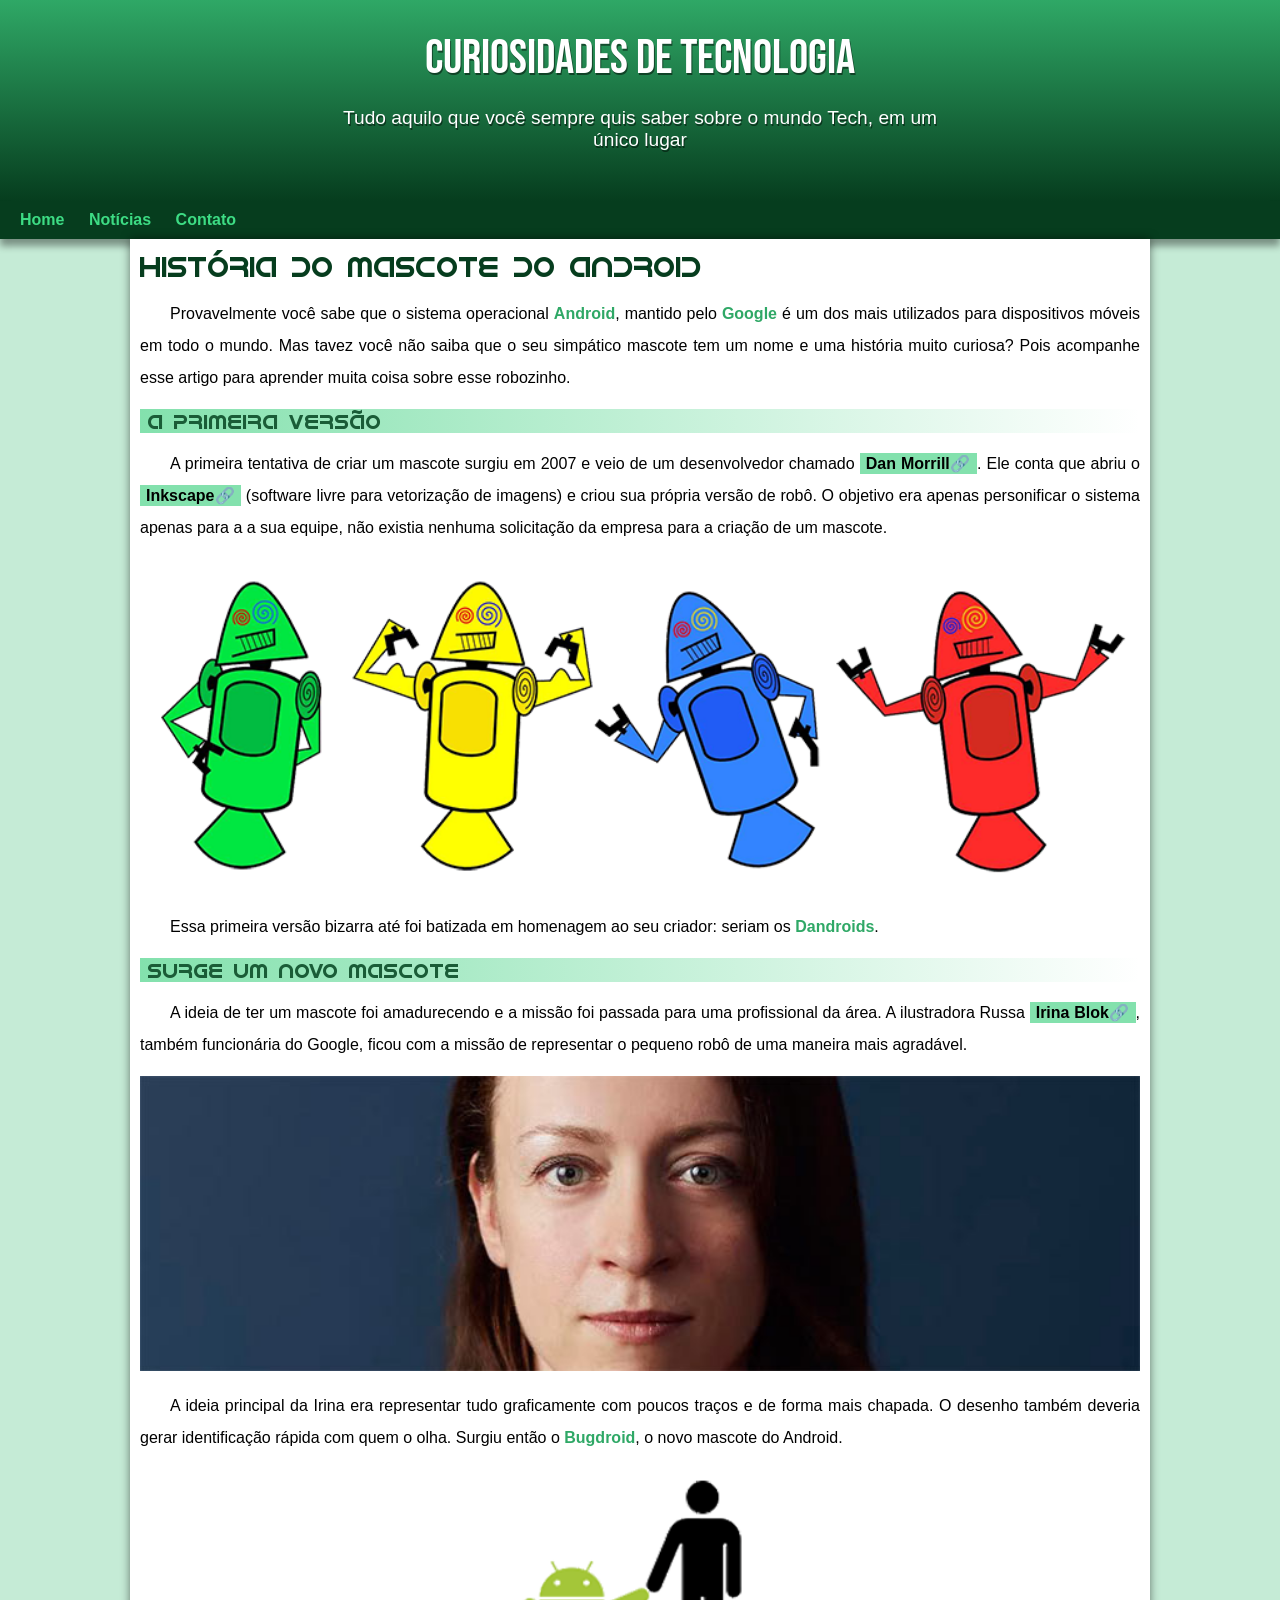
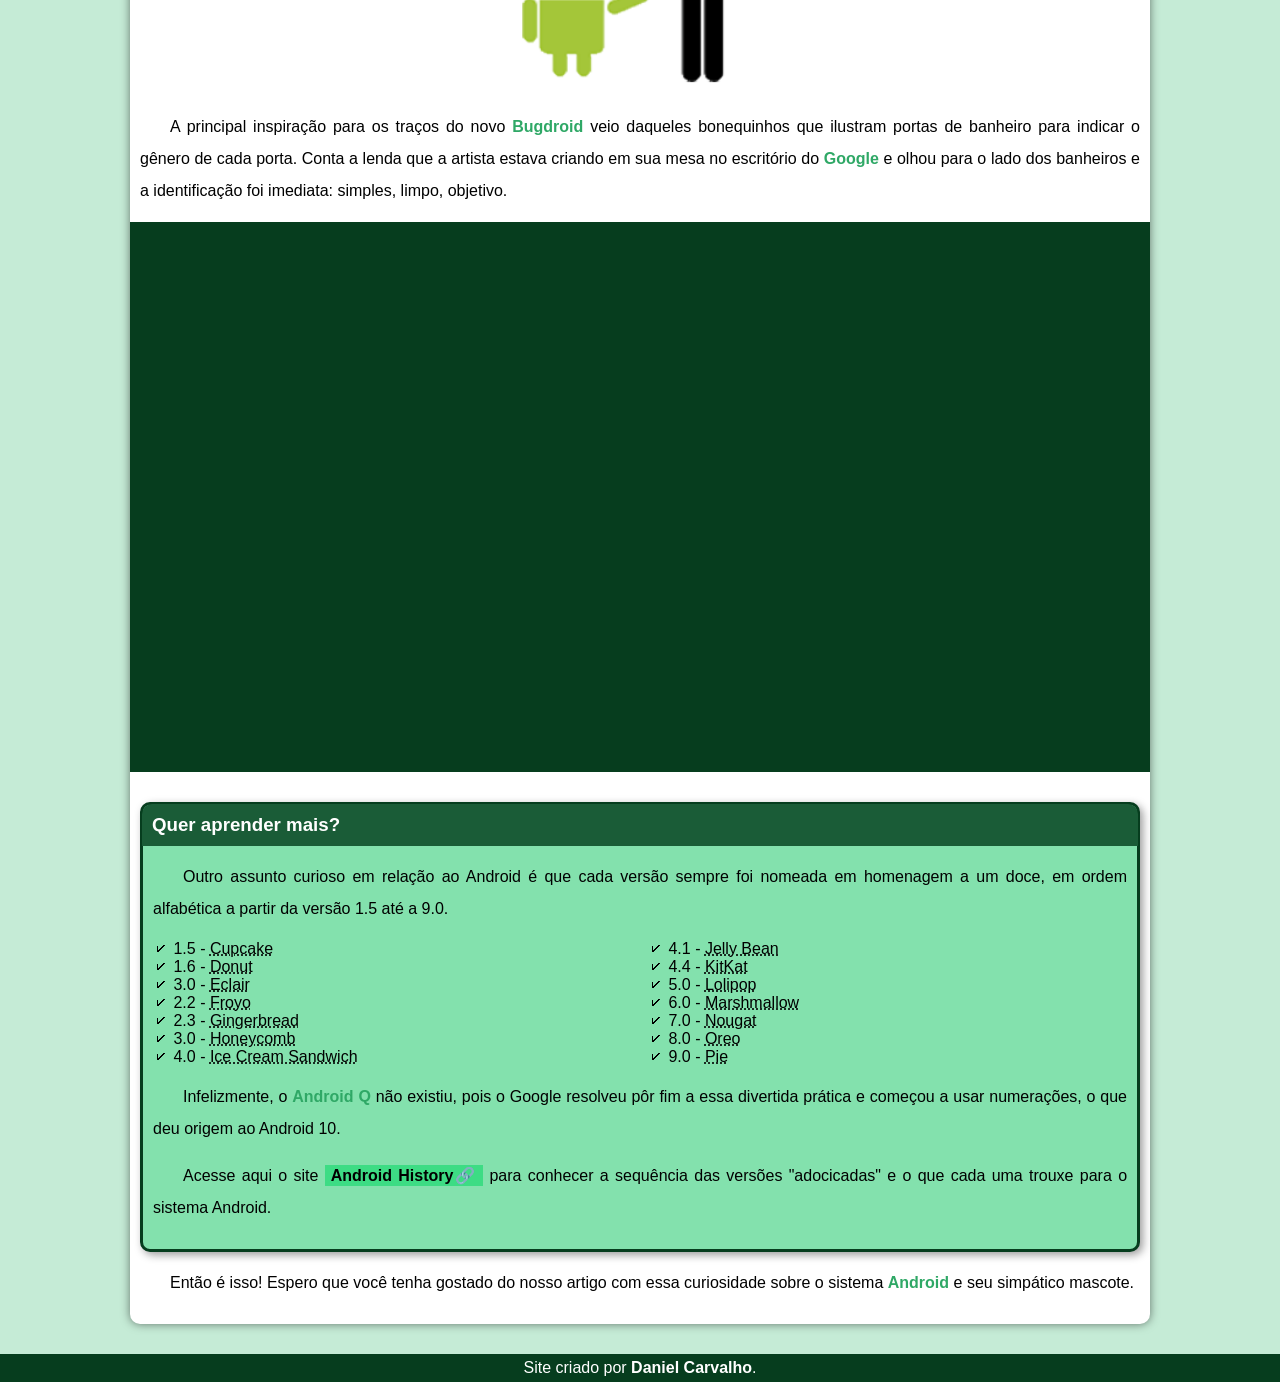
<file: index.html>
<!DOCTYPE html>
<html lang="pt-br">
<head>
    <meta charset="UTF-8">
    <meta http-equiv="X-UA-Compatible" content="IE=edge">
    <meta name="viewport" content="width=device-width, initial-scale=1.0">
    <title>Como surgiu o mascote do Android?</title>
    <link rel="shortcut icon" href="imagens/favicon.ico" type="image/x-icon">
    <link rel="stylesheet" href="style/style.css">
</head>
<body>
    <header>
        <h1>Curiosidades de Tecnologia</h1>
        <p>Tudo aquilo que você sempre quis saber sobre o mundo Tech, em um único lugar</p>
    </header>
    <nav>
        <a href="#">Home</a>
        <a href="#">Notícias</a>
        <a href="#">Contato</a>
    </nav>
    <main>
        <article>
            <h1>
                História do Mascote do Android
            </h1>

            <p>
                Provavelmente você sabe que o sistema operacional <strong>Android</strong>, mantido pelo <strong>Google</strong> é um dos mais utilizados para dispositivos móveis em todo o mundo. Mas tavez você não saiba que o seu simpático mascote tem um nome e uma história muito curiosa? Pois acompanhe esse artigo para aprender muita coisa sobre esse robozinho.
            </p>

            <h2>
                A primeira versão
            </h2>

            <p>
                A primeira tentativa de criar um mascote surgiu em 2007 e veio de um desenvolvedor chamado <a href="https://androidcommunity.com/dan-morrill-shows-us-the-android-mascot-that-almost-was-20130103/" target="_blan" rel="external" class="external">Dan Morrill</a>. Ele conta que abriu o <a href="https://inkscape.org/pt-br/" target="_blank" rel="external" class="external">Inkscape</a> (software livre para vetorização de imagens) e criou sua própria versão de robô. O objetivo era apenas personificar o sistema apenas para a a sua equipe, não existia nenhuma solicitação da empresa para a criação de um mascote.
            </p>

            <picture>
                <source media="(max-width: 670px )" srcset="imagens/dan-droids-pq.png">
                <img src="imagens/dan-droids.png" alt="Primeiro mascote do Android">
            </picture>

            <p>
                Essa primeira versão bizarra até foi batizada em homenagem ao seu criador: seriam os <strong>Dandroids</strong>.
            </p>

            <h2>
                Surge um novo mascote
            </h2>

            <p>
                A ideia de ter um mascote foi amadurecendo e a missão foi passada para uma profissional da área. A ilustradora Russa <a href="https://www.irinablok.com/" target="_blank" rel="external" class="external">Irina Blok</a>, também funcionária do Google, ficou com a missão de representar o pequeno robô de uma maneira mais agradável.
            </p>

            <picture>
                <source media="(max-width: 670px )" srcset="imagens/irina-blok-pq.jpg">
                <img src="imagens/irina-blok.jpg" alt="Criadora do Bugdroid">
            </picture>

            <p>
                A ideia principal da Irina era representar tudo graficamente com poucos traços e de forma mais chapada. O desenho também deveria gerar identificação rápida com quem o olha. Surgiu então o <strong>Bugdroid</strong>, o novo mascote do Android.
            </p>

            <img src="imagens/bugdroid.png" class="pequena" alt="Bugdroid">

            <p>
                A principal inspiração para os traços do novo <strong>Bugdroid</strong> veio daqueles bonequinhos que ilustram portas de banheiro para indicar o gênero de cada porta. Conta a lenda que a artista estava criando em sua mesa no escritório do <strong>Google</strong> e olhou para o lado dos banheiros e a identificação foi imediata: simples, limpo, objetivo.
            </p>

            <div class="video">
                <iframe width="560" height="315" src="https://www.youtube.com/embed/l2UDgpLz20M" title="YouTube video player" frameborder="0" allow="accelerometer; autoplay; clipboard-write; encrypted-media; gyroscope; picture-in-picture; web-share" allowfullscreen></iframe>
            </div>
            
            <aside>
                <h3>
                    Quer aprender mais?
                </h3>

                <p>
                    Outro assunto curioso em relação ao Android é que cada versão sempre foi nomeada em homenagem a um doce, em ordem alfabética a partir da versão 1.5 até a 9.0.
                </p>

                <ul>
                    <li>
                        1.5 - <abbr title="Bolo de Copo">Cupcake</abbr>
                    </li>
                    <li>
                        1.6 - <abbr title="Rosquinha">Donut</abbr>
                    </li>
                    <li>
                        3.0 - <abbr title="Bomba">Eclair</abbr>
                    </li>
                    <li>
                        2.2 - <abbr title="Iogurte Congelado">Froyo</abbr>
                    </li>
                    <li>
                        2.3 - <abbr title="Biscoito de Gengibre">Gingerbread</abbr>
                    </li>
                    <li>
                        3.0 - <abbr title="Favo de Mel">Honeycomb</abbr>
                    </li>
                    <li>
                        4.0 - <abbr title="Sanduíche de Sorvete">Ice Cream Sandwich</abbr>
                    </li>
                    <li>
                        4.1 - <abbr title="Jujuba">Jelly Bean</abbr>
                    </li>
                    <li>
                        4.4 - <abbr title="KitKat">KitKat</abbr>
                    </li>
                    <li>
                        5.0 - <abbr title="Pirulito">Lolipop</abbr>
                    </li>
                    <li>
                        6.0 - <abbr title="Marshmallow">Marshmallow</abbr>
                    </li>
                    <li>
                        7.0 - <abbr title="Torrone">Nougat</abbr>
                    </li>
                    <li>
                        8.0 - <abbr title="Oreo">Oreo</abbr>
                    </li>
                    <li>
                        9.0 - <abbr title="Torta">Pie</abbr>
                    </li>
                </ul>

                <p>
                    Infelizmente, o <strong>Android Q</strong> não existiu, pois o Google resolveu pôr fim a essa divertida prática e começou a usar numerações, o que deu origem ao Android 10.
                </p>
                
                <p>
                    Acesse aqui o site <a href="https://www.android.com/intl/en_uk/history/" target="_blank" rel="external" class="external">Android History</a> para conhecer a sequência das versões "adocicadas" e o que cada uma trouxe para o sistema Android.
                </p>
            </aside>
            

            <p>
                Então é isso! Espero que você tenha gostado do nosso artigo com essa curiosidade sobre o sistema <strong>Android</strong> e seu simpático mascote.
            </p>
        </article>
    </main>
    <footer>
        <p>Site criado por <a href="https://www.youtube.com/channel/UCuvugUpMGd-qyDgN1iLT-nQ" target="_blank" rel="external">Daniel Carvalho</a>.</p>
    </footer>
</body>
</html>
</file>
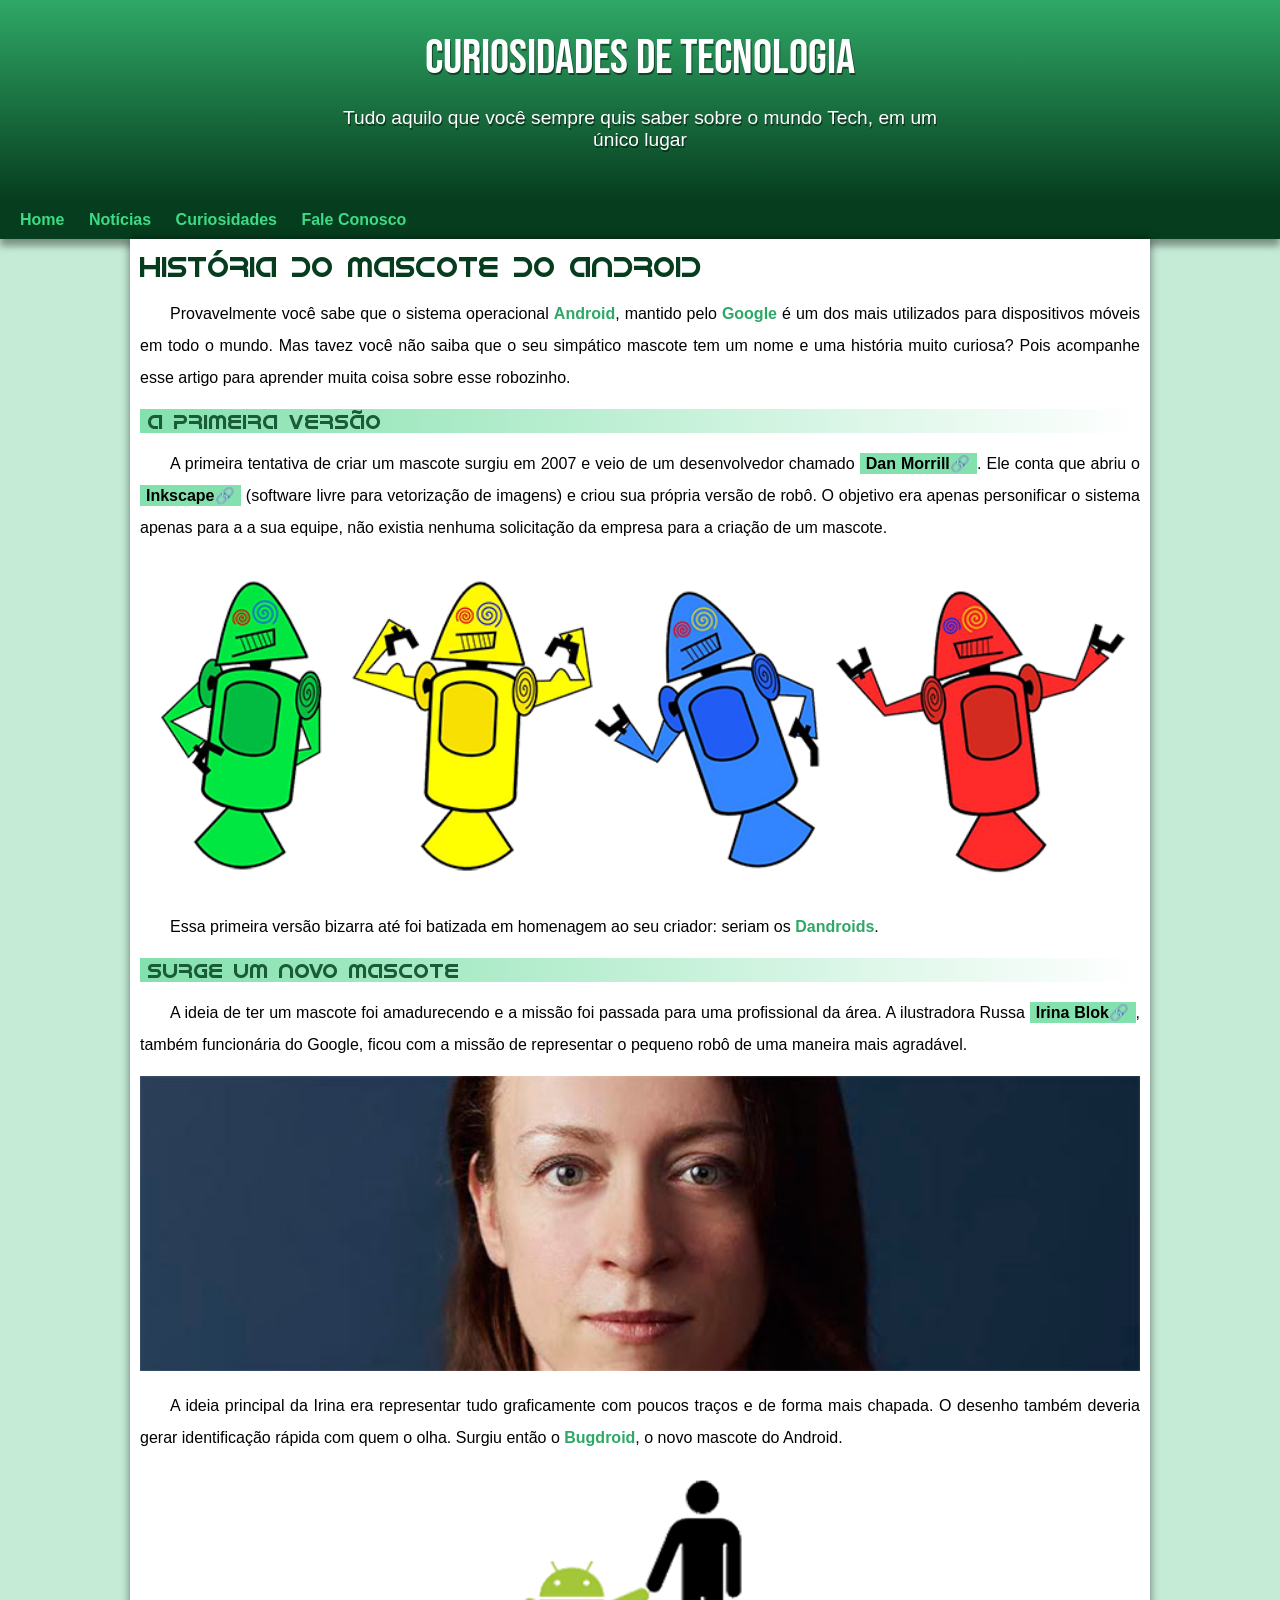
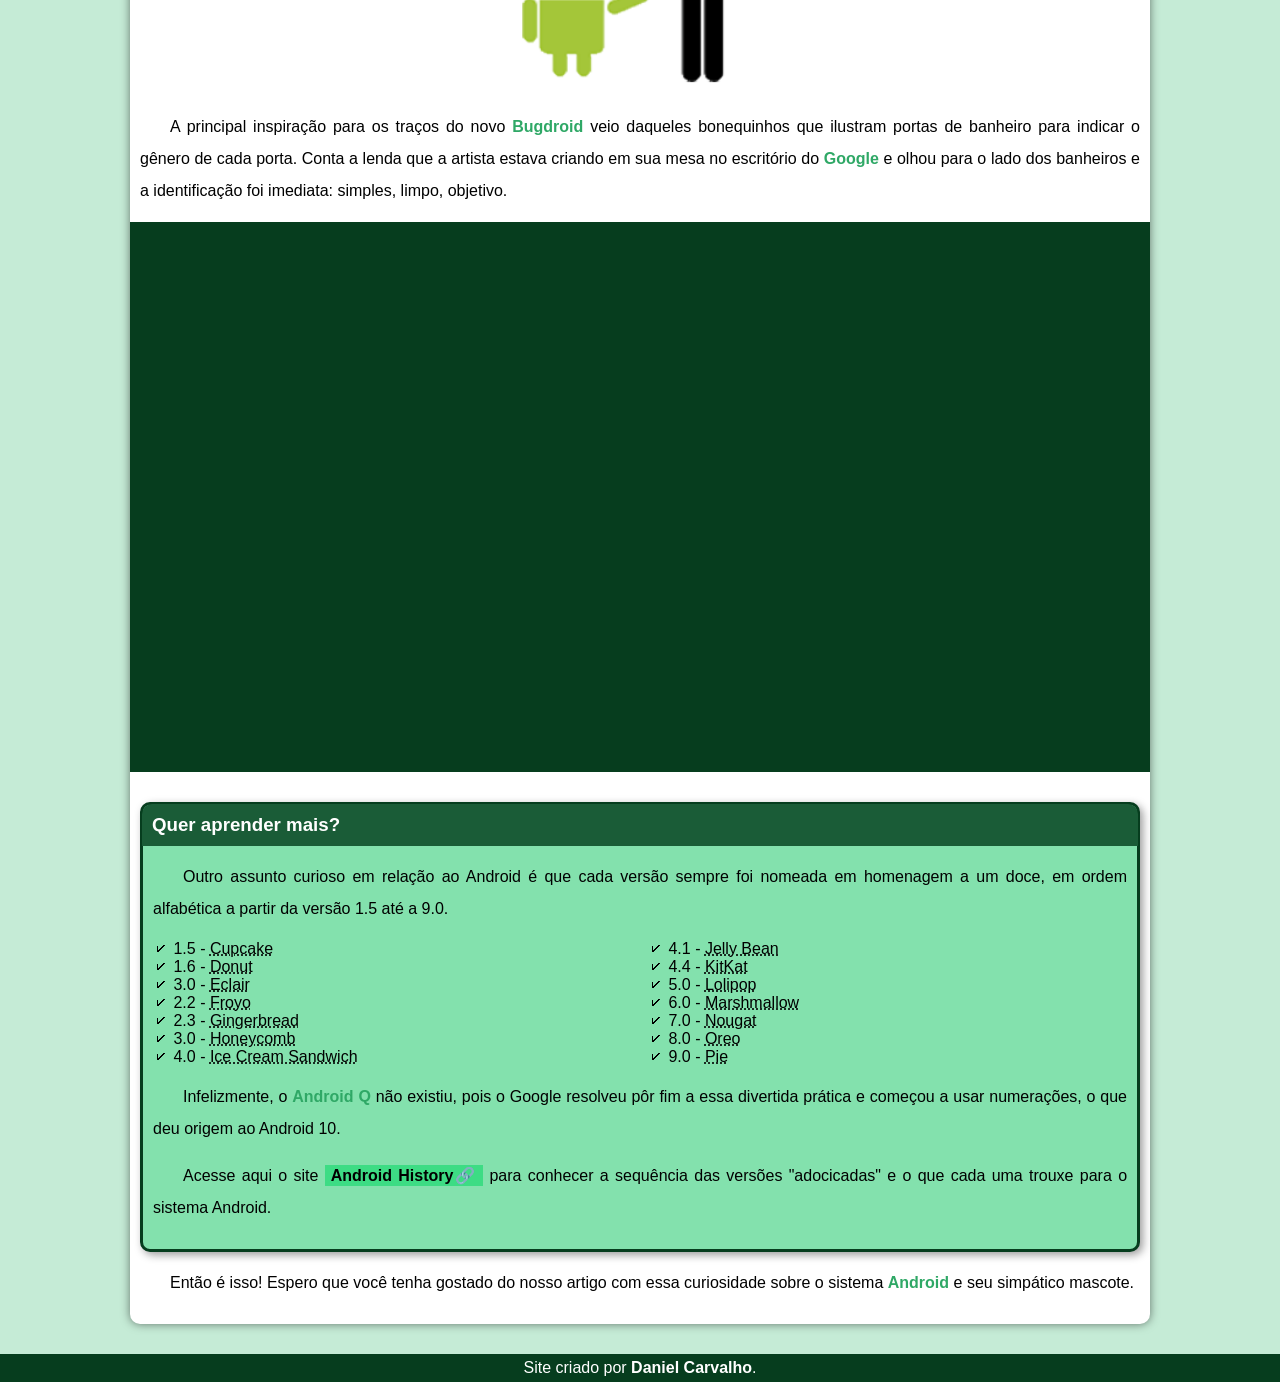
<file: index.html.html>
<!DOCTYPE html>
<html lang="pt-br">
<head>
    <meta charset="UTF-8">
    <meta http-equiv="X-UA-Compatible" content="IE=edge">
    <meta name="viewport" content="width=device-width, initial-scale=1.0">
    <title>Como surgiu o mascote do Android?</title>
    <link rel="shortcut icon" href="imagens/favicon.ico" type="image/x-icon">
    <link rel="stylesheet" href="style/style.css">
</head>
<body>
    <header>
        <h1>Curiosidades de Tecnologia</h1>
        <p>Tudo aquilo que você sempre quis saber sobre o mundo Tech, em um único lugar</p>
    </header>
    <nav>
        <a href="#">Home</a>
        <a href="#">Notícias</a>
        <a href="#">Curiosidades</a>
        <a href="#">Fale Conosco</a>
    </nav>
    <main>
        <article>
            <h1>
                História do Mascote do Android
            </h1>

            <p>
                Provavelmente você sabe que o sistema operacional <strong>Android</strong>, mantido pelo <strong>Google</strong> é um dos mais utilizados para dispositivos móveis em todo o mundo. Mas tavez você não saiba que o seu simpático mascote tem um nome e uma história muito curiosa? Pois acompanhe esse artigo para aprender muita coisa sobre esse robozinho.
            </p>

            <h2>
                A primeira versão
            </h2>

            <p>
                A primeira tentativa de criar um mascote surgiu em 2007 e veio de um desenvolvedor chamado <a href="https://androidcommunity.com/dan-morrill-shows-us-the-android-mascot-that-almost-was-20130103/" target="_blan" rel="external" class="external">Dan Morrill</a>. Ele conta que abriu o <a href="https://inkscape.org/pt-br/" target="_blank" rel="external" class="external">Inkscape</a> (software livre para vetorização de imagens) e criou sua própria versão de robô. O objetivo era apenas personificar o sistema apenas para a a sua equipe, não existia nenhuma solicitação da empresa para a criação de um mascote.
            </p>

            <picture>
                <source media="(max-width: 670px )" srcset="imagens/dan-droids-pq.png">
                <img src="imagens/dan-droids.png" alt="Primeiro mascote do Android">
            </picture>

            <p>
                Essa primeira versão bizarra até foi batizada em homenagem ao seu criador: seriam os <strong>Dandroids</strong>.
            </p>

            <h2>
                Surge um novo mascote
            </h2>

            <p>
                A ideia de ter um mascote foi amadurecendo e a missão foi passada para uma profissional da área. A ilustradora Russa <a href="https://www.irinablok.com/" target="_blank" rel="external" class="external">Irina Blok</a>, também funcionária do Google, ficou com a missão de representar o pequeno robô de uma maneira mais agradável.
            </p>

            <picture>
                <source media="(max-width: 670px )" srcset="imagens/irina-blok-pq.jpg">
                <img src="imagens/irina-blok.jpg" alt="Criadora do Bugdroid">
            </picture>

            <p>
                A ideia principal da Irina era representar tudo graficamente com poucos traços e de forma mais chapada. O desenho também deveria gerar identificação rápida com quem o olha. Surgiu então o <strong>Bugdroid</strong>, o novo mascote do Android.
            </p>

            <img src="imagens/bugdroid.png" class="pequena" alt="Bugdroid">

            <p>
                A principal inspiração para os traços do novo <strong>Bugdroid</strong> veio daqueles bonequinhos que ilustram portas de banheiro para indicar o gênero de cada porta. Conta a lenda que a artista estava criando em sua mesa no escritório do <strong>Google</strong> e olhou para o lado dos banheiros e a identificação foi imediata: simples, limpo, objetivo.
            </p>

            <div class="video">
                <iframe width="560" height="315" src="https://www.youtube.com/embed/l2UDgpLz20M" title="YouTube video player" frameborder="0" allow="accelerometer; autoplay; clipboard-write; encrypted-media; gyroscope; picture-in-picture; web-share" allowfullscreen></iframe>
            </div>
            
            <aside>
                <h3>
                    Quer aprender mais?
                </h3>

                <p>
                    Outro assunto curioso em relação ao Android é que cada versão sempre foi nomeada em homenagem a um doce, em ordem alfabética a partir da versão 1.5 até a 9.0.
                </p>

                <ul>
                    <li>
                        1.5 - <abbr title="Bolo de Copo">Cupcake</abbr>
                    </li>
                    <li>
                        1.6 - <abbr title="Rosquinha">Donut</abbr>
                    </li>
                    <li>
                        3.0 - <abbr title="Bomba">Eclair</abbr>
                    </li>
                    <li>
                        2.2 - <abbr title="Iogurte Congelado">Froyo</abbr>
                    </li>
                    <li>
                        2.3 - <abbr title="Biscoito de Gengibre">Gingerbread</abbr>
                    </li>
                    <li>
                        3.0 - <abbr title="Favo de Mel">Honeycomb</abbr>
                    </li>
                    <li>
                        4.0 - <abbr title="Sanduíche de Sorvete">Ice Cream Sandwich</abbr>
                    </li>
                    <li>
                        4.1 - <abbr title="Jujuba">Jelly Bean</abbr>
                    </li>
                    <li>
                        4.4 - <abbr title="KitKat">KitKat</abbr>
                    </li>
                    <li>
                        5.0 - <abbr title="Pirulito">Lolipop</abbr>
                    </li>
                    <li>
                        6.0 - <abbr title="Marshmallow">Marshmallow</abbr>
                    </li>
                    <li>
                        7.0 - <abbr title="Torrone">Nougat</abbr>
                    </li>
                    <li>
                        8.0 - <abbr title="Oreo">Oreo</abbr>
                    </li>
                    <li>
                        9.0 - <abbr title="Torta">Pie</abbr>
                    </li>
                </ul>

                <p>
                    Infelizmente, o <strong>Android Q</strong> não existiu, pois o Google resolveu pôr fim a essa divertida prática e começou a usar numerações, o que deu origem ao Android 10.
                </p>
                
                <p>
                    Acesse aqui o site <a href="https://www.android.com/intl/en_uk/history/" target="_blank" rel="external" class="external">Android History</a> para conhecer a sequência das versões "adocicadas" e o que cada uma trouxe para o sistema Android.
                </p>
            </aside>
            

            <p>
                Então é isso! Espero que você tenha gostado do nosso artigo com essa curiosidade sobre o sistema <strong>Android</strong> e seu simpático mascote.
            </p>
        </article>
    </main>
    <footer>
        <p>Site criado por <a href="https://www.youtube.com/channel/UCuvugUpMGd-qyDgN1iLT-nQ" target="_blank" rel="external">Daniel Carvalho</a>.</p>
    </footer>
</body>
</html>
</file>
<file: style/style.css>
@charset "UTF-8";
 
@import url('https://fonts.googleapis.com/css2?family=Bebas+Neue&display=swap');

@font-face {
    font-family: 'Android';
    src: url('../fontes/idroid.otf') format('opentype');
    font-weight: normal;
}
:root{
    --cor0: #C5EBD6;
    --cor1: #83E1AD;
    --cor2: #3DDC84;
    --cor3: #2FA866;
    --cor4: #1A5C37;
    --cor5: #063D1E;

    --fonte-padrao: Arial,Verdana, Helvetica, sans-serif;
    --fonte-destaque: 'Bebas Neue', cursive;
    --fonte-android: 'Android', cursive;
}

*{
    margin: 0px;
    padding: 0px;
}


body{
    background-color:var(--cor0);
    font-family: var(--fonte-padrao);
}

a.external::after{
    content: '\1f517';
}

header{
    background-color: var(--cor4);
    background-image: linear-gradient(to bottom, var(--cor3), var(--cor5));
    min-height: 150px;
    text-align: center;
    padding-top: 30px; 
}

header > h1{
    color: white;
    font-family: var(--fonte-destaque);
    margin-bottom: 20px;
    font-weight: normal;
    font-size: 3em;
    text-shadow: 1px 2px 0px rgba(0, 0, 0, 0.479);
}

header > p{
    color:white;
    font-family: var(--fonte-padrao);
    font-size: 1.2em;
    max-width: 600px;
    padding-right: 10px;
    padding-left: 10px;
    margin: auto;
    padding-bottom: 50px;
    text-shadow: 1px 2px 0px rgba(0, 0, 0, 0.479);

}

nav{
    background-color: var(--cor5);
    padding: 10px;
    box-shadow: 0px 7px 7px rgba(0, 0, 0, 0.384);

}

nav > a{
    color: var(--cor2);
    padding: 10px;
    border-radius: 5px;
    text-decoration: none;
    font-weight: bold;
    transition-duration: .5s;
}

nav > a:hover{
    background-color: var(--cor2);
    color: var(--cor5)
}


main{
    min-width: 300px;
    max-width: 1000px;
    margin: auto;
    margin-bottom: 30px;
    background-color: white;
    padding: 10px;
    box-shadow: 0px 0px 10px rgba(0, 0, 0, 0.507);
    border-bottom-left-radius: 10px;
    border-bottom-right-radius: 10px;
}

main  h1{
    color: var(--cor5);
    font-family: var(--fonte-android);
    font-size: 1.8em;
    font-weight: normal;
}

main h2{
    font-family: var(--fonte-android);
    color: var(--cor4);
    font-weight: normal;
    font-size: 1.3em;
    background-image: linear-gradient(to right, var(--cor1) , transparent);
    text-indent: 8px;
}

main p{
    margin: 15px 0px;
    text-align: justify;
    text-indent: 30px;
    font-size: 1em;
    line-height: 2em;

}

main strong{
    color: var(--cor3);
    font-weight: bold;
}

main a{
    text-decoration: none;
    font-weight: bold;
    color: black;
    background-color: var(--cor1);
    padding: 2px 6px;
}

main a:hover{
    text-decoration: underline;
    color: var(--cor5);
}

main img{
    width: 100%;
}

main img.pequena{
    max-width: 350px;
    display: block;
    margin: auto;
}

div.video{
    background-color: var(--cor5);
    margin: 0px -10px 30px -10px;
    padding: 30px;
    padding-bottom: 52%;
    position: relative;
}

div.video > iframe{
    position: absolute;
    top: 5%;
    left: 5%;
    width: 90%;
    height: 90%;
}

aside{
    background-color: var(--cor1);
    padding: 10px;
    border-radius: 10px;
    box-shadow: 3px 3px 8px rgba(0, 0, 0, 0.39);
    border: solid var(--cor5);
}

aside > ul{
    list-style-type: "\1F5F8";
    list-style-position: inside; 
    columns: 2;
}

aside > h3{
    background-color: var(--cor4);
    color: white;
    padding: 10px;
    margin: -11px -11px 0px -11px;
    border-radius: 10px 10px 0px 0px;
}

aside a{
    background-color: var(--cor2);
}


footer{
    background-color: var(--cor5);
    color:white;
    text-align: center;
    padding: 5px;
}

footer a{
    color: white;
    font-weight: bolder;
    text-decoration: none;
}

footer a:hover{
    text-decoration: underline;
    color: var(--cor1)
}
</file>
